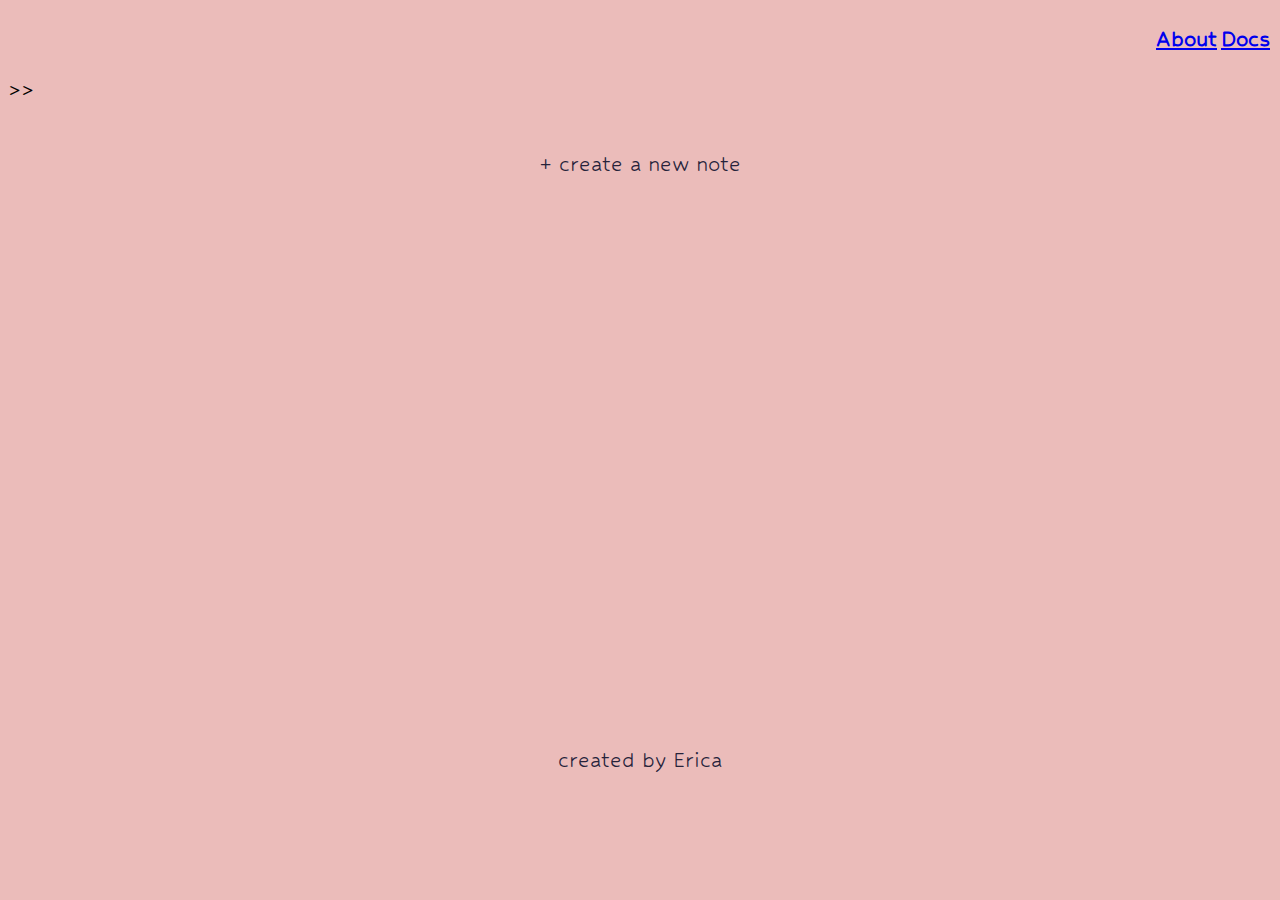
<file: index.html>
<!DOCTYPE html>
<html lang="en">
<head>
    <meta charset="UTF-8">
    <meta http-equiv="X-UA-Compatible" content="IE=edge">
    <meta name="viewport" content="width=device-width, initial-scale=1.0">
    <link rel="stylesheet" href="CSS/style.css"> 
    <link rel="preconnect" href="https://fonts.googleapis.com">
    <link rel="preconnect" href="https://fonts.gstatic.com" crossorigin>
    <link href="https://fonts.googleapis.com/css2?family=Hubballi&display=swap" rel="stylesheet"> 
    <title>Index</title>
</head>
<body>
    <header>
        <h1>
            <ul>
                <li><a href="#">About</a></li>
                <li><a href="#">Docs</a></div></li> 
            </ul> 
        </h1>
    </header>
    <main>
        <div><p>>></p></div>
        <div class="buttons"><p>+  create a new note</p></div>
    </main>
    <footer class = "footer">
        <p>created by Erica</p>
    </footer>
</body>
</html>
</file>
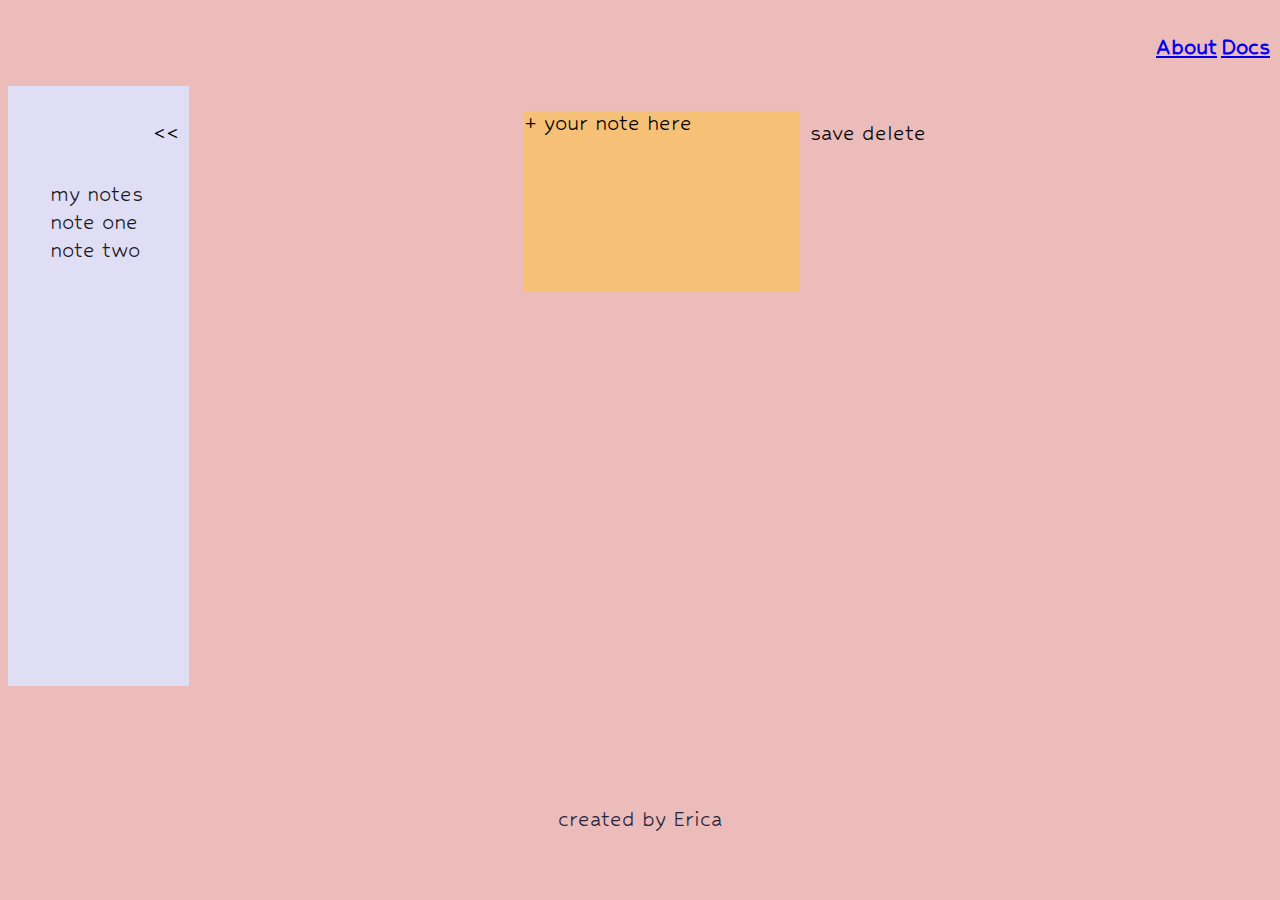
<file: note.html>
<!DOCTYPE html>
<html lang="en">
<head>
    <meta charset="UTF-8">
    <meta http-equiv="X-UA-Compatible" content="IE=edge">
    <meta name="viewport" content="width=device-width, initial-scale=1.0">
    <link rel="stylesheet" href="CSS/style.css"> 
    <link rel="preconnect" href="https://fonts.googleapis.com">
    <link rel="preconnect" href="https://fonts.gstatic.com" crossorigin>
    <link href="https://fonts.googleapis.com/css2?family=Hubballi&display=swap" rel="stylesheet"> 
    <title>Notes</title>
</head>
<body class = "bodyflex">
    <header>
        <h1>
            <ul>
                <li><a href="#">About</a></li>
                <li><a href="#">Docs</a></div></li> 
            </ul> 
        </h1>
    </header>
    <main id="first">
        <div id="firstcol"><p> << </p>
                           <ul id="notes">
                               <li>my notes</li>
                               <li>note one</li>
                               <li>note two</li>
                           </ul>
        </div>
        <div id="secondcol">
            <p id="start_note">+ your note here</p>
            <p id="load_btn">save delete</p>
        </div>
        <!-- <div id="thirdcol"><p>save delete</p></div>  -->
    </main>
    <footer class = "footer">
        <p>created by Erica</p>
    </footer>
</body>
</html>
</file>
<file: CSS/style.css>
body {
    background-color: #ebbcba;
}

ul {
    display: flex;
    list-style-type: none;
    justify-content: right;
    color: #191724;
    font-size: 25px;
    font-family: 'Hubballi', cursive;
}

li {
    display: inline;
    color: #191724;
    font-family: 'Hubballi', cursive;
    padding: 2px;
}

p {
    font-size: 25px;
    font-family: 'Hubballi', cursive;
}
.buttons {
    display: flex;
    justify-content: space-evenly;
    height: 500px;
    color: #26233a;
    font-size: 20px;
    font-family: 'Hubballi', cursive;
}

.footer {
    display: flex;
    flex-direction: row;
    justify-content: center;
    align-items: flex-end;
    height: 170px;
    color: #26233a;
    font-family: 'Hubballi', cursive;
}

.bodyflex {
    display: flex;
    flex-direction: column;
  
    flex-wrap: nowrap;
    justify-content: flex-start;
    align-items: stretch;
    align-content: stretch;
  
    height: 100%;
}

#first {
    flex: 1 1 auto;
    display: flex;
}

#firstcol {
    background-color: #e0def4;
    flex: 1;
    height: 600px;
    /* width: 200px; */
}

#firstcol p {
    display: flex;
    justify-content: flex-end;
    padding: 10px;
}

#secondcol {
    background-color: #ebbcba;   
    flex: 6;
    display: flex;
    justify-content: center;
}

#start_note {
    display: flex;
    background-color: #f6c177;
    height: 30%;
    padding-right: 10%;
}

#load_btn {
    padding: 10px;
    
}

#notes {
    display: flex;
    flex-direction: column;
}

/* #thirdcol {
    flex: 2;
    display: flex;

} */
</file>
